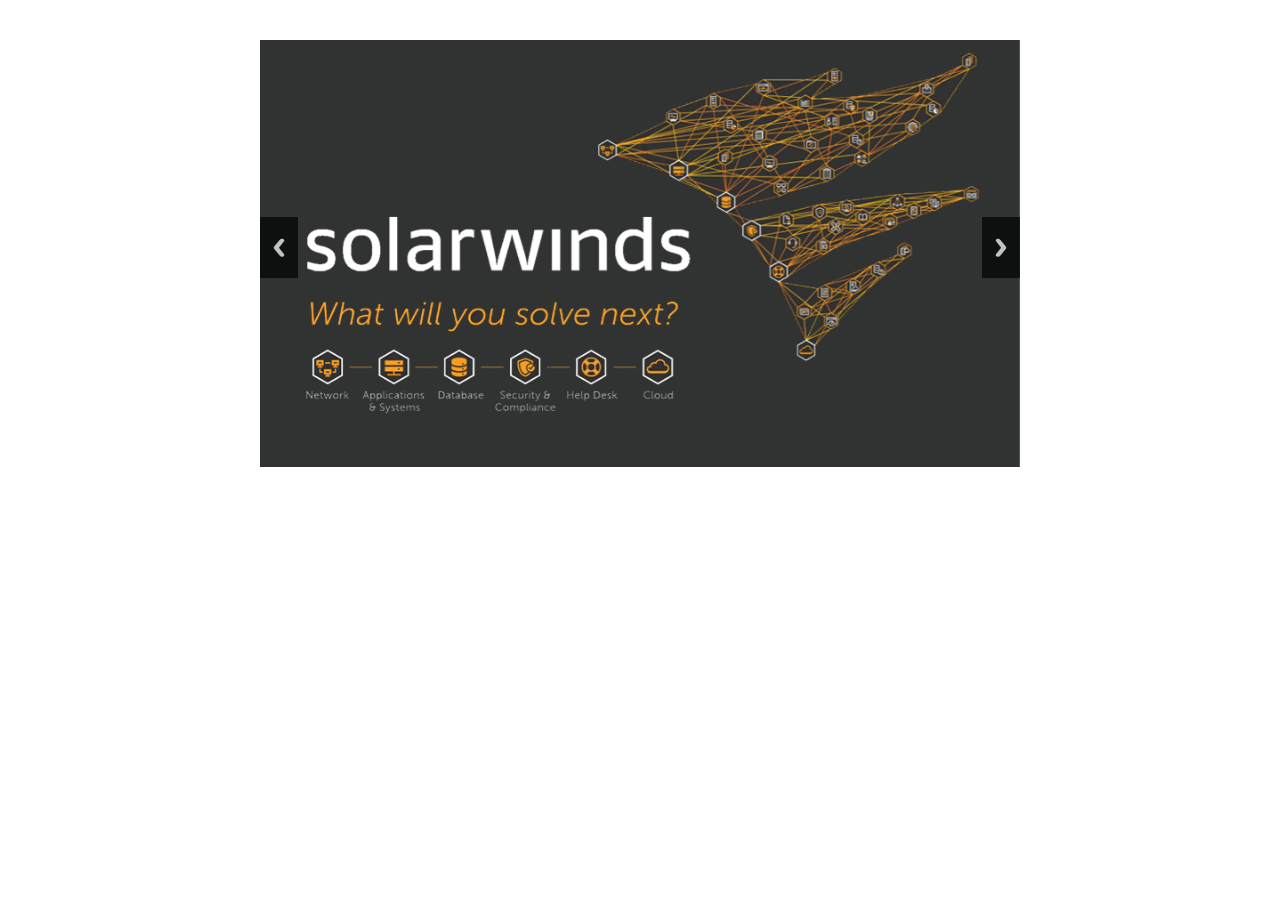
<file: banner/demo/index.html>
<!DOCTYPE html>
<html lang="es">
<head>
  <meta charset="utf-8">
  <meta name="viewport" content="width=device-width,initial-scale=1">
  <link rel="stylesheet" href="../responsiveslides.css">
  <link rel="stylesheet" href="demo.css">
  <script src="http://ajax.googleapis.com/ajax/libs/jquery/3.0.0/jquery.min.js"></script>
  <script src="../responsiveslides.min.js"></script>
  <script>
    // You can also use "$(window).load(function() {"
    $(function () {
      // Slideshow 4
      $("#slider4").responsiveSlides({
        //auto: false,
        pager: false,
        nav: true,
        speed: 500,
        namespace: "callbacks",
        // before: function () {
        //   $('.events').append("<li>before event fired.</li>");
        // },
        // after: function () {
        //   $('.events').append("<li>after event fired.</li>");
        // }
      });

    });
  </script>
</head>
<body>
  <div id="wrapper">
    
    <!-- Slideshow 4 -->
    <div class="callbacks_container">
      <ul class="rslides" id="slider4">
        <li>
          <img src="images/1.png" alt="">
        </li>
        <li>
          <img src="images/2.png" alt="">
        </li>
        <li>
          <img src="images/3.png" alt="">
        </li>
      </ul>
    </div>
  </div>
</body>
</html>
</file>
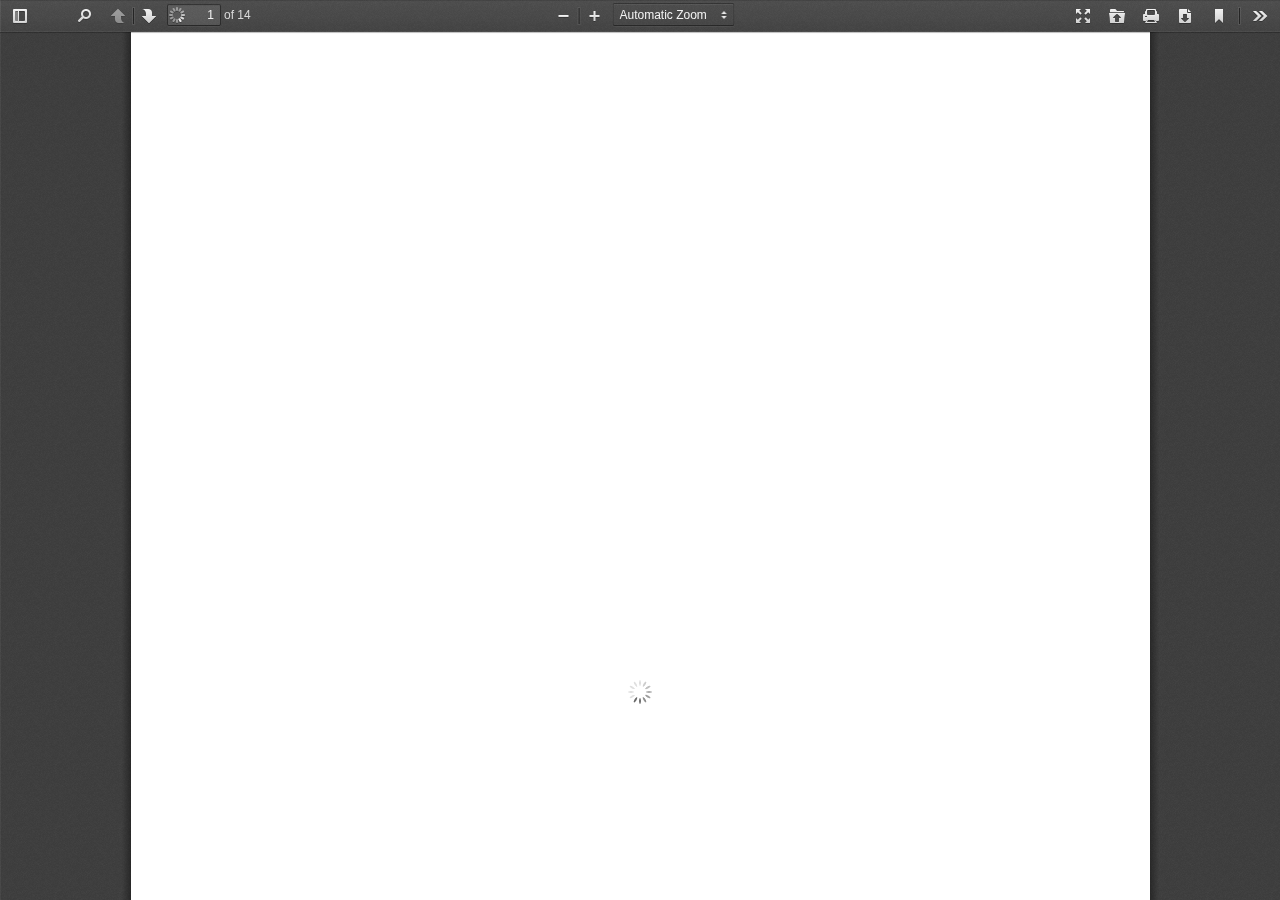
<file: pdf/web/viewer.html>
<!DOCTYPE html>
<!--
Copyright 2012 Mozilla Foundation

Licensed under the Apache License, Version 2.0 (the "License");
you may not use this file except in compliance with the License.
You may obtain a copy of the License at

    http://www.apache.org/licenses/LICENSE-2.0

Unless required by applicable law or agreed to in writing, software
distributed under the License is distributed on an "AS IS" BASIS,
WITHOUT WARRANTIES OR CONDITIONS OF ANY KIND, either express or implied.
See the License for the specific language governing permissions and
limitations under the License.

Adobe CMap resources are covered by their own copyright but the same license:

    Copyright 1990-2015 Adobe Systems Incorporated.

See https://github.com/adobe-type-tools/cmap-resources
-->
<html dir="ltr" mozdisallowselectionprint moznomarginboxes>
  <head>
    <meta charset="utf-8">
    <meta name="viewport" content="width=device-width, initial-scale=1, maximum-scale=1">
    <meta name="google" content="notranslate">
    <meta http-equiv="X-UA-Compatible" content="IE=edge">
    <title>PDF.js viewer</title>


    <link rel="stylesheet" href="viewer.css">



<!-- This snippet is used in production (included from viewer.html) -->
<link rel="resource" type="application/l10n" href="locale/locale.properties">
<script src="../build/pdf.js"></script>


    <script src="viewer.js"></script>

  </head>

  <body tabindex="1" class="loadingInProgress">
    <div id="outerContainer">

      <div id="sidebarContainer">
        <div id="toolbarSidebar">
          <div class="splitToolbarButton toggled">
            <button id="viewThumbnail" class="toolbarButton toggled" title="Show Thumbnails" tabindex="2" data-l10n-id="thumbs">
               <span data-l10n-id="thumbs_label">Thumbnails</span>
            </button>
            <button id="viewOutline" class="toolbarButton" title="Show Document Outline (double-click to expand/collapse all items)" tabindex="3" data-l10n-id="document_outline">
               <span data-l10n-id="document_outline_label">Document Outline</span>
            </button>
            <button id="viewAttachments" class="toolbarButton" title="Show Attachments" tabindex="4" data-l10n-id="attachments">
               <span data-l10n-id="attachments_label">Attachments</span>
            </button>
          </div>
        </div>
        <div id="sidebarContent">
          <div id="thumbnailView">
          </div>
          <div id="outlineView" class="hidden">
          </div>
          <div id="attachmentsView" class="hidden">
          </div>
        </div>
      </div>  <!-- sidebarContainer -->

      <div id="mainContainer">
        <div class="findbar hidden doorHanger" id="findbar">
          <div id="findbarInputContainer">
            <input id="findInput" class="toolbarField" title="Find" placeholder="Find in document…" tabindex="91" data-l10n-id="find_input">
            <div class="splitToolbarButton">
              <button id="findPrevious" class="toolbarButton findPrevious" title="Find the previous occurrence of the phrase" tabindex="92" data-l10n-id="find_previous">
                <span data-l10n-id="find_previous_label">Previous</span>
              </button>
              <div class="splitToolbarButtonSeparator"></div>
              <button id="findNext" class="toolbarButton findNext" title="Find the next occurrence of the phrase" tabindex="93" data-l10n-id="find_next">
                <span data-l10n-id="find_next_label">Next</span>
              </button>
            </div>
          </div>

          <div id="findbarOptionsContainer">
            <input type="checkbox" id="findHighlightAll" class="toolbarField" tabindex="94">
            <label for="findHighlightAll" class="toolbarLabel" data-l10n-id="find_highlight">Highlight all</label>
            <input type="checkbox" id="findMatchCase" class="toolbarField" tabindex="95">
            <label for="findMatchCase" class="toolbarLabel" data-l10n-id="find_match_case_label">Match case</label>
            <span id="findResultsCount" class="toolbarLabel hidden"></span>
          </div>

          <div id="findbarMessageContainer">
            <span id="findMsg" class="toolbarLabel"></span>
          </div>
        </div>  <!-- findbar -->

        <div id="secondaryToolbar" class="secondaryToolbar hidden doorHangerRight">
          <div id="secondaryToolbarButtonContainer">
            <button id="secondaryPresentationMode" class="secondaryToolbarButton presentationMode visibleLargeView" title="Switch to Presentation Mode" tabindex="51" data-l10n-id="presentation_mode">
              <span data-l10n-id="presentation_mode_label">Presentation Mode</span>
            </button>

            <button id="secondaryOpenFile" class="secondaryToolbarButton openFile visibleLargeView" title="Open File" tabindex="52" data-l10n-id="open_file">
              <span data-l10n-id="open_file_label">Open</span>
            </button>

            <button id="secondaryPrint" class="secondaryToolbarButton print visibleMediumView" title="Print" tabindex="53" data-l10n-id="print">
              <span data-l10n-id="print_label">Print</span>
            </button>

            <button id="secondaryDownload" class="secondaryToolbarButton download visibleMediumView" title="Download" tabindex="54" data-l10n-id="download">
              <span data-l10n-id="download_label">Download</span>
            </button>

            <a href="#" id="secondaryViewBookmark" class="secondaryToolbarButton bookmark visibleSmallView" title="Current view (copy or open in new window)" tabindex="55" data-l10n-id="bookmark">
              <span data-l10n-id="bookmark_label">Current View</span>
            </a>

            <div class="horizontalToolbarSeparator visibleLargeView"></div>

            <button id="firstPage" class="secondaryToolbarButton firstPage" title="Go to First Page" tabindex="56" data-l10n-id="first_page">
              <span data-l10n-id="first_page_label">Go to First Page</span>
            </button>
            <button id="lastPage" class="secondaryToolbarButton lastPage" title="Go to Last Page" tabindex="57" data-l10n-id="last_page">
              <span data-l10n-id="last_page_label">Go to Last Page</span>
            </button>

            <div class="horizontalToolbarSeparator"></div>

            <button id="pageRotateCw" class="secondaryToolbarButton rotateCw" title="Rotate Clockwise" tabindex="58" data-l10n-id="page_rotate_cw">
              <span data-l10n-id="page_rotate_cw_label">Rotate Clockwise</span>
            </button>
            <button id="pageRotateCcw" class="secondaryToolbarButton rotateCcw" title="Rotate Counterclockwise" tabindex="59" data-l10n-id="page_rotate_ccw">
              <span data-l10n-id="page_rotate_ccw_label">Rotate Counterclockwise</span>
            </button>

            <div class="horizontalToolbarSeparator"></div>

            <button id="cursorSelectTool" class="secondaryToolbarButton selectTool toggled" title="Enable Text Selection Tool" tabindex="60" data-l10n-id="cursor_text_select_tool">
              <span data-l10n-id="cursor_text_select_tool_label">Text Selection Tool</span>
            </button>
            <button id="cursorHandTool" class="secondaryToolbarButton handTool" title="Enable Hand Tool" tabindex="61" data-l10n-id="cursor_hand_tool">
              <span data-l10n-id="cursor_hand_tool_label">Hand Tool</span>
            </button>

            <div class="horizontalToolbarSeparator"></div>

            <button id="documentProperties" class="secondaryToolbarButton documentProperties" title="Document Properties…" tabindex="62" data-l10n-id="document_properties">
              <span data-l10n-id="document_properties_label">Document Properties…</span>
            </button>
          </div>
        </div>  <!-- secondaryToolbar -->

        <div class="toolbar">
          <div id="toolbarContainer">
            <div id="toolbarViewer">
              <div id="toolbarViewerLeft">
                <button id="sidebarToggle" class="toolbarButton" title="Toggle Sidebar" tabindex="11" data-l10n-id="toggle_sidebar">
                  <span data-l10n-id="toggle_sidebar_label">Toggle Sidebar</span>
                </button>
                <div class="toolbarButtonSpacer"></div>
                <button id="viewFind" class="toolbarButton" title="Find in Document" tabindex="12" data-l10n-id="findbar">
                  <span data-l10n-id="findbar_label">Find</span>
                </button>
                <div class="splitToolbarButton hiddenSmallView">
                  <button class="toolbarButton pageUp" title="Previous Page" id="previous" tabindex="13" data-l10n-id="previous">
                    <span data-l10n-id="previous_label">Previous</span>
                  </button>
                  <div class="splitToolbarButtonSeparator"></div>
                  <button class="toolbarButton pageDown" title="Next Page" id="next" tabindex="14" data-l10n-id="next">
                    <span data-l10n-id="next_label">Next</span>
                  </button>
                </div>
                <input type="number" id="pageNumber" class="toolbarField pageNumber" title="Page" value="1" size="4" min="1" tabindex="15" data-l10n-id="page">
                <span id="numPages" class="toolbarLabel"></span>
              </div>
              <div id="toolbarViewerRight">
                <button id="presentationMode" class="toolbarButton presentationMode hiddenLargeView" title="Switch to Presentation Mode" tabindex="31" data-l10n-id="presentation_mode">
                  <span data-l10n-id="presentation_mode_label">Presentation Mode</span>
                </button>

                <button id="openFile" class="toolbarButton openFile hiddenLargeView" title="Open File" tabindex="32" data-l10n-id="open_file">
                  <span data-l10n-id="open_file_label">Open</span>
                </button>

                <button id="print" class="toolbarButton print hiddenMediumView" title="Print" tabindex="33" data-l10n-id="print">
                  <span data-l10n-id="print_label">Print</span>
                </button>

                <button id="download" class="toolbarButton download hiddenMediumView" title="Download" tabindex="34" data-l10n-id="download">
                  <span data-l10n-id="download_label">Download</span>
                </button>
                <a href="#" id="viewBookmark" class="toolbarButton bookmark hiddenSmallView" title="Current view (copy or open in new window)" tabindex="35" data-l10n-id="bookmark">
                  <span data-l10n-id="bookmark_label">Current View</span>
                </a>

                <div class="verticalToolbarSeparator hiddenSmallView"></div>

                <button id="secondaryToolbarToggle" class="toolbarButton" title="Tools" tabindex="36" data-l10n-id="tools">
                  <span data-l10n-id="tools_label">Tools</span>
                </button>
              </div>
              <div id="toolbarViewerMiddle">
                <div class="splitToolbarButton">
                  <button id="zoomOut" class="toolbarButton zoomOut" title="Zoom Out" tabindex="21" data-l10n-id="zoom_out">
                    <span data-l10n-id="zoom_out_label">Zoom Out</span>
                  </button>
                  <div class="splitToolbarButtonSeparator"></div>
                  <button id="zoomIn" class="toolbarButton zoomIn" title="Zoom In" tabindex="22" data-l10n-id="zoom_in">
                    <span data-l10n-id="zoom_in_label">Zoom In</span>
                   </button>
                </div>
                <span id="scaleSelectContainer" class="dropdownToolbarButton">
                  <select id="scaleSelect" title="Zoom" tabindex="23" data-l10n-id="zoom">
                    <option id="pageAutoOption" title="" value="auto" selected="selected" data-l10n-id="page_scale_auto">Automatic Zoom</option>
                    <option id="pageActualOption" title="" value="page-actual" data-l10n-id="page_scale_actual">Actual Size</option>
                    <option id="pageFitOption" title="" value="page-fit" data-l10n-id="page_scale_fit">Page Fit</option>
                    <option id="pageWidthOption" title="" value="page-width" data-l10n-id="page_scale_width">Page Width</option>
                    <option id="customScaleOption" title="" value="custom" disabled="disabled" hidden="true"></option>
                    <option title="" value="0.5" data-l10n-id="page_scale_percent" data-l10n-args='{ "scale": 50 }'>50%</option>
                    <option title="" value="0.75" data-l10n-id="page_scale_percent" data-l10n-args='{ "scale": 75 }'>75%</option>
                    <option title="" value="1" data-l10n-id="page_scale_percent" data-l10n-args='{ "scale": 100 }'>100%</option>
                    <option title="" value="1.25" data-l10n-id="page_scale_percent" data-l10n-args='{ "scale": 125 }'>125%</option>
                    <option title="" value="1.5" data-l10n-id="page_scale_percent" data-l10n-args='{ "scale": 150 }'>150%</option>
                    <option title="" value="2" data-l10n-id="page_scale_percent" data-l10n-args='{ "scale": 200 }'>200%</option>
                    <option title="" value="3" data-l10n-id="page_scale_percent" data-l10n-args='{ "scale": 300 }'>300%</option>
                    <option title="" value="4" data-l10n-id="page_scale_percent" data-l10n-args='{ "scale": 400 }'>400%</option>
                  </select>
                </span>
              </div>
            </div>
            <div id="loadingBar">
              <div class="progress">
                <div class="glimmer">
                </div>
              </div>
            </div>
          </div>
        </div>

        <menu type="context" id="viewerContextMenu">
          <menuitem id="contextFirstPage" label="First Page"
                    data-l10n-id="first_page"></menuitem>
          <menuitem id="contextLastPage" label="Last Page"
                    data-l10n-id="last_page"></menuitem>
          <menuitem id="contextPageRotateCw" label="Rotate Clockwise"
                    data-l10n-id="page_rotate_cw"></menuitem>
          <menuitem id="contextPageRotateCcw" label="Rotate Counter-Clockwise"
                    data-l10n-id="page_rotate_ccw"></menuitem>
        </menu>

        <div id="viewerContainer" tabindex="0">
          <div id="viewer" class="pdfViewer"></div>
        </div>

        <div id="errorWrapper" hidden='true'>
          <div id="errorMessageLeft">
            <span id="errorMessage"></span>
            <button id="errorShowMore" data-l10n-id="error_more_info">
              More Information
            </button>
            <button id="errorShowLess" data-l10n-id="error_less_info" hidden='true'>
              Less Information
            </button>
          </div>
          <div id="errorMessageRight">
            <button id="errorClose" data-l10n-id="error_close">
              Close
            </button>
          </div>
          <div class="clearBoth"></div>
          <textarea id="errorMoreInfo" hidden='true' readonly="readonly"></textarea>
        </div>
      </div> <!-- mainContainer -->

      <div id="overlayContainer" class="hidden">
        <div id="passwordOverlay" class="container hidden">
          <div class="dialog">
            <div class="row">
              <p id="passwordText" data-l10n-id="password_label">Enter the password to open this PDF file:</p>
            </div>
            <div class="row">
              <input type="password" id="password" class="toolbarField">
            </div>
            <div class="buttonRow">
              <button id="passwordCancel" class="overlayButton"><span data-l10n-id="password_cancel">Cancel</span></button>
              <button id="passwordSubmit" class="overlayButton"><span data-l10n-id="password_ok">OK</span></button>
            </div>
          </div>
        </div>
        <div id="documentPropertiesOverlay" class="container hidden">
          <div class="dialog">
            <div class="row">
              <span data-l10n-id="document_properties_file_name">File name:</span> <p id="fileNameField">-</p>
            </div>
            <div class="row">
              <span data-l10n-id="document_properties_file_size">File size:</span> <p id="fileSizeField">-</p>
            </div>
            <div class="separator"></div>
            <div class="row">
              <span data-l10n-id="document_properties_title">Title:</span> <p id="titleField">-</p>
            </div>
            <div class="row">
              <span data-l10n-id="document_properties_author">Author:</span> <p id="authorField">-</p>
            </div>
            <div class="row">
              <span data-l10n-id="document_properties_subject">Subject:</span> <p id="subjectField">-</p>
            </div>
            <div class="row">
              <span data-l10n-id="document_properties_keywords">Keywords:</span> <p id="keywordsField">-</p>
            </div>
            <div class="row">
              <span data-l10n-id="document_properties_creation_date">Creation Date:</span> <p id="creationDateField">-</p>
            </div>
            <div class="row">
              <span data-l10n-id="document_properties_modification_date">Modification Date:</span> <p id="modificationDateField">-</p>
            </div>
            <div class="row">
              <span data-l10n-id="document_properties_creator">Creator:</span> <p id="creatorField">-</p>
            </div>
            <div class="separator"></div>
            <div class="row">
              <span data-l10n-id="document_properties_producer">PDF Producer:</span> <p id="producerField">-</p>
            </div>
            <div class="row">
              <span data-l10n-id="document_properties_version">PDF Version:</span> <p id="versionField">-</p>
            </div>
            <div class="row">
              <span data-l10n-id="document_properties_page_count">Page Count:</span> <p id="pageCountField">-</p>
            </div>
            <div class="buttonRow">
              <button id="documentPropertiesClose" class="overlayButton"><span data-l10n-id="document_properties_close">Close</span></button>
            </div>
          </div>
        </div>
        <div id="printServiceOverlay" class="container hidden">
          <div class="dialog">
            <div class="row">
              <span data-l10n-id="print_progress_message">Preparing document for printing…</span>
            </div>
            <div class="row">
              <progress value="0" max="100"></progress>
              <span data-l10n-id="print_progress_percent" data-l10n-args='{ "progress": 0 }' class="relative-progress">0%</span>
            </div>
            <div class="buttonRow">
              <button id="printCancel" class="overlayButton"><span data-l10n-id="print_progress_close">Cancel</span></button>
            </div>
          </div>
        </div>
      </div>  <!-- overlayContainer -->

    </div> <!-- outerContainer -->
    <div id="printContainer"></div>
  </body>
</html>
</file>
<file: banner/responsiveslides.css>
/*! http://responsiveslides.com v1.55 by @viljamis */

.rslides {
  position: relative;
  list-style: none;
  overflow: hidden;
  width: 100%;
  padding: 0;
  margin: 0;
  }

.rslides li {
  -webkit-backface-visibility: hidden;
  position: absolute;
  display: none;
  width: 100%;
  left: 0;
  top: 0;
  }

.rslides li:first-child {
  position: relative;
  display: block;
  float: left;
  }

.rslides img {
  display: block;
  height: auto;
  float: left;
  width: 100%;
  border: 0;
  }
</file>
<file: banner/demo/demo.css>
* {
  margin: 0;
  padding: 0;
}

html {
  /*background: #222 url("images/bg.png") repeat;*/
}

body {
  _width: 70%;
  color: #888;
  font: 14px/20px Helvetica, Arial, sans-serif;
  margin: 20px auto 0;
  max-width: 800px;
  text-align: center;
  text-shadow: 0 -2px 1px #000;
  -webkit-font-smoothing: antialiased;
  }

h1 {
  font: 40px/60px "Helvetica Neue", Helvetica, Arial, sans-serif;
  color: #fff;
  font-weight: 200;
  }

h2 {
  font: 16px/20px "Helvetica Neue", Helvetica, Arial, sans-serif;
  margin-bottom: 40px;
  }

#wrapper {
  padding: 20px;
  }

p,h3,h4,pre {
  text-align: left;
  max-width: 540px;
  margin: 0 auto 20px;
  }

.rslides {
  margin: 0 auto 40px;
  }

#slider2,
#slider3 {
  box-shadow: none;
  -moz-box-shadow: none;
  -webkit-box-shadow: none;
  margin: 0 auto;
  }

.rslides_tabs {
  list-style: none;
  padding: 0;
  background: rgba(0,0,0,.25);
  box-shadow: 0 0 1px rgba(255,255,255,.3), inset 0 0 5px rgba(0,0,0,1.0);
  -moz-box-shadow: 0 0 1px rgba(255,255,255,.3), inset 0 0 5px rgba(0,0,0,1.0);
  -webkit-box-shadow: 0 0 1px rgba(255,255,255,.3), inset 0 0 5px rgba(0,0,0,1.0);
  font-size: 18px;
  list-style: none;
  margin: 0 auto 50px;
  max-width: 540px;
  padding: 10px 0;
  text-align: center;
  width: 100%;
  }

.rslides_tabs li {
  display: inline;
  float: none;
  margin-right: 1px;
  }

.rslides_tabs a {
  width: auto;
  line-height: 20px;
  padding: 9px 20px;
  height: auto;
  background: transparent;
  display: inline;
  }

.rslides_tabs li:first-child {
  margin-left: 0;
  }

.rslides_tabs .rslides_here a {
  background: rgba(255,255,255,.1);
  color: #fff;
  font-weight: bold;
  }

a {
  color: #fff;
  text-decoration: none;
  }

#download {
  background: #333;
  background: rgba(255,255,255,.1);
  border: 1px solid rgba(255,255,255,.1);
  border-radius: 5px;
  -moz-border-radius: 5px;
  -webkit-border-radius: 5px;
  display: block;
  font-size: 20px;
  font-weight: bold;
  margin: 60px auto;
  max-width: 500px;
  padding: 20px;
  }

#download:hover {
  background: rgba(255,255,255,.15);
  }

.footer {
  font-size: 11px;
  }

/* Callback example */

h3 {
  font: 20px/30px "Helvetica Neue", Helvetica, Arial, sans-serif;
  text-align: center;
  color: #fff;
  }

.events {
  list-style: none;
  }

.callbacks_container {
  margin-bottom: 50px;
  position: relative;
  float: left;
  width: 100%;
  }

.callbacks {
  position: relative;
  list-style: none;
  overflow: hidden;
  width: 100%;
  padding: 0;
  margin: 0;
  }

.callbacks li {
  position: absolute;
  width: 100%;
  left: 0;
  top: 0;
  }

.callbacks img {
  display: block;
  position: relative;
  z-index: 1;
  height: auto;
  width: 100%;
  border: 0;
  }

.callbacks .caption {
  display: block;
  position: absolute;
  z-index: 2;
  font-size: 20px;
  text-shadow: none;
  color: #fff;
  background: #000;
  background: rgba(0,0,0, .8);
  left: 0;
  right: 0;
  bottom: 0;
  padding: 10px 20px;
  margin: 0;
  max-width: none;
  }

.callbacks_nav {
  position: absolute;
  -webkit-tap-highlight-color: rgba(0,0,0,0);
  top: 52%;
  left: 0;
  opacity: 0.7;
  z-index: 3;
  text-indent: -9999px;
  overflow: hidden;
  text-decoration: none;
  height: 61px;
  width: 38px;
  background: transparent url("themes/themes.gif") no-repeat left top;
  margin-top: -45px;
  }

.callbacks_nav:active {
  opacity: 1.0;
  }

.callbacks_nav.next {
  left: auto;
  background-position: right top;
  right: 0;
  }

#slider3-pager a {
  display: inline-block;
}

#slider3-pager img {
  float: left;
}

#slider3-pager .rslides_here a {
  background: transparent;
  box-shadow: 0 0 0 2px #666;
}

#slider3-pager a {
  padding: 0;
}

@media screen and (max-width: 600px) {
  h1 {
    font: 24px/50px "Helvetica Neue", Helvetica, Arial, sans-serif;
    }
  .callbacks_nav {
    top: 47%;
    }
  }
</file>
<file: pdf/web/viewer.css>
/* Copyright 2014 Mozilla Foundation
 *
 * Licensed under the Apache License, Version 2.0 (the "License");
 * you may not use this file except in compliance with the License.
 * You may obtain a copy of the License at
 *
 *     http://www.apache.org/licenses/LICENSE-2.0
 *
 * Unless required by applicable law or agreed to in writing, software
 * distributed under the License is distributed on an "AS IS" BASIS,
 * WITHOUT WARRANTIES OR CONDITIONS OF ANY KIND, either express or implied.
 * See the License for the specific language governing permissions and
 * limitations under the License.
 */

.textLayer {
  position: absolute;
  left: 0;
  top: 0;
  right: 0;
  bottom: 0;
  overflow: hidden;
  opacity: 0.2;
  line-height: 1.0;
}

.textLayer > div {
  color: transparent;
  position: absolute;
  white-space: pre;
  cursor: text;
  -webkit-transform-origin: 0% 0%;
  -moz-transform-origin: 0% 0%;
  -o-transform-origin: 0% 0%;
  -ms-transform-origin: 0% 0%;
  transform-origin: 0% 0%;
}

.textLayer .highlight {
  margin: -1px;
  padding: 1px;

  background-color: rgb(180, 0, 170);
  border-radius: 4px;
}

.textLayer .highlight.begin {
  border-radius: 4px 0px 0px 4px;
}

.textLayer .highlight.end {
  border-radius: 0px 4px 4px 0px;
}

.textLayer .highlight.middle {
  border-radius: 0px;
}

.textLayer .highlight.selected {
  background-color: rgb(0, 100, 0);
}

.textLayer ::selection { background: rgb(0,0,255); }
.textLayer ::-moz-selection { background: rgb(0,0,255); }

.textLayer .endOfContent {
  display: block;
  position: absolute;
  left: 0px;
  top: 100%;
  right: 0px;
  bottom: 0px;
  z-index: -1;
  cursor: default;
  -webkit-user-select: none;
  -ms-user-select: none;
  -moz-user-select: none;
}

.textLayer .endOfContent.active {
  top: 0px;
}


.annotationLayer section {
  position: absolute;
}

.annotationLayer .linkAnnotation > a {
  position: absolute;
  font-size: 1em;
  top: 0;
  left: 0;
  width: 100%;
  height: 100%;
}

.annotationLayer .linkAnnotation > a /* -ms-a */  {
  background: url("[data-uri]") 0 0 repeat;
}

.annotationLayer .linkAnnotation > a:hover {
  opacity: 0.2;
  background: #ff0;
  box-shadow: 0px 2px 10px #ff0;
}

.annotationLayer .textAnnotation img {
  position: absolute;
  cursor: pointer;
}

.annotationLayer .textWidgetAnnotation input,
.annotationLayer .textWidgetAnnotation textarea,
.annotationLayer .choiceWidgetAnnotation select,
.annotationLayer .buttonWidgetAnnotation.checkBox input,
.annotationLayer .buttonWidgetAnnotation.radioButton input {
  background-color: rgba(0, 54, 255, 0.13);
  border: 1px solid transparent;
  box-sizing: border-box;
  font-size: 9px;
  height: 100%;
  padding: 0 3px;
  vertical-align: top;
  width: 100%;
}

.annotationLayer .textWidgetAnnotation textarea {
  font: message-box;
  font-size: 9px;
  resize: none;
}

.annotationLayer .textWidgetAnnotation input[disabled],
.annotationLayer .textWidgetAnnotation textarea[disabled],
.annotationLayer .choiceWidgetAnnotation select[disabled],
.annotationLayer .buttonWidgetAnnotation.checkBox input[disabled],
.annotationLayer .buttonWidgetAnnotation.radioButton input[disabled] {
  background: none;
  border: 1px solid transparent;
  cursor: not-allowed;
}

.annotationLayer .textWidgetAnnotation input:hover,
.annotationLayer .textWidgetAnnotation textarea:hover,
.annotationLayer .choiceWidgetAnnotation select:hover,
.annotationLayer .buttonWidgetAnnotation.checkBox input:hover,
.annotationLayer .buttonWidgetAnnotation.radioButton input:hover {
  border: 1px solid #000;
}

.annotationLayer .textWidgetAnnotation input:focus,
.annotationLayer .textWidgetAnnotation textarea:focus,
.annotationLayer .choiceWidgetAnnotation select:focus {
  background: none;
  border: 1px solid transparent;
}

.annotationLayer .textWidgetAnnotation input.comb {
  font-family: monospace;
  padding-left: 2px;
  padding-right: 0;
}

.annotationLayer .textWidgetAnnotation input.comb:focus {
  /*
   * Letter spacing is placed on the right side of each character. Hence, the
   * letter spacing of the last character may be placed outside the visible
   * area, causing horizontal scrolling. We avoid this by extending the width
   * when the element has focus and revert this when it loses focus.
   */
  width: 115%;
}

.annotationLayer .buttonWidgetAnnotation.checkBox input,
.annotationLayer .buttonWidgetAnnotation.radioButton input {
  -webkit-appearance: none;
  -moz-appearance: none;
  -ms-appearance: none;
  appearance: none;
}

.annotationLayer .popupWrapper {
  position: absolute;
  width: 20em;
}

.annotationLayer .popup {
  position: absolute;
  z-index: 200;
  max-width: 20em;
  background-color: #FFFF99;
  box-shadow: 0px 2px 5px #333;
  border-radius: 2px;
  padding: 0.6em;
  margin-left: 5px;
  cursor: pointer;
  word-wrap: break-word;
}

.annotationLayer .popup h1 {
  font-size: 1em;
  border-bottom: 1px solid #000000;
  padding-bottom: 0.2em;
}

.annotationLayer .popup p {
  padding-top: 0.2em;
}

.annotationLayer .highlightAnnotation,
.annotationLayer .underlineAnnotation,
.annotationLayer .squigglyAnnotation,
.annotationLayer .strikeoutAnnotation,
.annotationLayer .lineAnnotation svg line,
.annotationLayer .fileAttachmentAnnotation {
  cursor: pointer;
}

.pdfViewer .canvasWrapper {
  overflow: hidden;
}

.pdfViewer .page {
  direction: ltr;
  width: 816px;
  height: 1056px;
  margin: 1px auto -8px auto;
  position: relative;
  overflow: visible;
  border: 9px solid transparent;
  background-clip: content-box;
  border-image: url(images/shadow.png) 9 9 repeat;
  background-color: white;
}

.pdfViewer.removePageBorders .page {
  margin: 0px auto 10px auto;
  border: none;
}

.pdfViewer.singlePageView {
  display: inline-block;
}

.pdfViewer.singlePageView .page {
  margin: 0;
  border: none;
}

.pdfViewer .page canvas {
  margin: 0;
  display: block;
}

.pdfViewer .page canvas[hidden] {
  display: none;
}

.pdfViewer .page .loadingIcon {
  position: absolute;
  display: block;
  left: 0;
  top: 0;
  right: 0;
  bottom: 0;
  background: url('images/loading-icon.gif') center no-repeat;
}

.pdfPresentationMode:-webkit-full-screen .pdfViewer .page {
  margin-bottom: 100%;
  border: 0;
}

.pdfPresentationMode:-moz-full-screen .pdfViewer .page {
  margin-bottom: 100%;
  border: 0;
}

.pdfPresentationMode:-ms-fullscreen .pdfViewer .page {
  margin-bottom: 100% !important;
  border: 0;
}

.pdfPresentationMode:fullscreen .pdfViewer .page {
  margin-bottom: 100%;
  border: 0;
}

* {
  padding: 0;
  margin: 0;
}

html {
  height: 100%;
  width: 100%;
  /* Font size is needed to make the activity bar the correct size. */
  font-size: 10px;
}

body {
  height: 100%;
  width: 100%;
  background-color: #404040;
  background-image: url(images/texture.png);
}

body,
input,
button,
select {
  font: message-box;
  outline: none;
}

.hidden {
  display: none !important;
}
[hidden] {
  display: none !important;
}

#viewerContainer.pdfPresentationMode:-webkit-full-screen {
  top: 0px;
  border-top: 2px solid transparent;
  background-color: #000;
  width: 100%;
  height: 100%;
  overflow: hidden;
  cursor: none;
  -webkit-user-select: none;
}

#viewerContainer.pdfPresentationMode:-moz-full-screen {
  top: 0px;
  border-top: 2px solid transparent;
  background-color: #000;
  width: 100%;
  height: 100%;
  overflow: hidden;
  cursor: none;
  -moz-user-select: none;
}

#viewerContainer.pdfPresentationMode:-ms-fullscreen {
  top: 0px !important;
  border-top: 2px solid transparent;
  width: 100%;
  height: 100%;
  overflow: hidden !important;
  cursor: none;
  -ms-user-select: none;
}

#viewerContainer.pdfPresentationMode:-ms-fullscreen::-ms-backdrop {
  background-color: #000;
}

#viewerContainer.pdfPresentationMode:fullscreen {
  top: 0px;
  border-top: 2px solid transparent;
  background-color: #000;
  width: 100%;
  height: 100%;
  overflow: hidden;
  cursor: none;
  -webkit-user-select: none;
  -moz-user-select: none;
  -ms-user-select: none;
}

.pdfPresentationMode:-webkit-full-screen a:not(.internalLink) {
  display: none;
}

.pdfPresentationMode:-moz-full-screen a:not(.internalLink) {
  display: none;
}

.pdfPresentationMode:-ms-fullscreen a:not(.internalLink) {
  display: none !important;
}

.pdfPresentationMode:fullscreen a:not(.internalLink) {
  display: none;
}

.pdfPresentationMode:-webkit-full-screen .textLayer > div {
  cursor: none;
}

.pdfPresentationMode:-moz-full-screen .textLayer > div {
  cursor: none;
}

.pdfPresentationMode:-ms-fullscreen .textLayer > div {
  cursor: none;
}

.pdfPresentationMode:fullscreen .textLayer > div {
  cursor: none;
}

.pdfPresentationMode.pdfPresentationModeControls > *,
.pdfPresentationMode.pdfPresentationModeControls .textLayer > div {
  cursor: default;
}

#outerContainer {
  width: 100%;
  height: 100%;
  position: relative;
}

#sidebarContainer {
  position: absolute;
  top: 0;
  bottom: 0;
  width: 200px;
  visibility: hidden;
  -webkit-transition-duration: 200ms;
  -webkit-transition-timing-function: ease;
  transition-duration: 200ms;
  transition-timing-function: ease;

}
html[dir='ltr'] #sidebarContainer {
  -webkit-transition-property: left;
  transition-property: left;
  left: -200px;
}
html[dir='rtl'] #sidebarContainer {
  -webkit-transition-property: right;
  transition-property: right;
  right: -200px;
}

#outerContainer.sidebarMoving > #sidebarContainer,
#outerContainer.sidebarOpen > #sidebarContainer {
  visibility: visible;
}
html[dir='ltr'] #outerContainer.sidebarOpen > #sidebarContainer {
  left: 0px;
}
html[dir='rtl'] #outerContainer.sidebarOpen > #sidebarContainer {
  right: 0px;
}

#mainContainer {
  position: absolute;
  top: 0;
  right: 0;
  bottom: 0;
  left: 0;
  min-width: 320px;
  -webkit-transition-duration: 200ms;
  -webkit-transition-timing-function: ease;
  transition-duration: 200ms;
  transition-timing-function: ease;
}
html[dir='ltr'] #outerContainer.sidebarOpen > #mainContainer {
  -webkit-transition-property: left;
  transition-property: left;
  left: 200px;
}
html[dir='rtl'] #outerContainer.sidebarOpen > #mainContainer {
  -webkit-transition-property: right;
  transition-property: right;
  right: 200px;
}

#sidebarContent {
  top: 32px;
  bottom: 0;
  overflow: auto;
  -webkit-overflow-scrolling: touch;
  position: absolute;
  width: 200px;
  background-color: hsla(0,0%,0%,.1);
}
html[dir='ltr'] #sidebarContent {
  left: 0;
  box-shadow: inset -1px 0 0 hsla(0,0%,0%,.25);
}
html[dir='rtl'] #sidebarContent {
  right: 0;
  box-shadow: inset 1px 0 0 hsla(0,0%,0%,.25);
}

#viewerContainer {
  overflow: auto;
  -webkit-overflow-scrolling: touch;
  position: absolute;
  top: 32px;
  right: 0;
  bottom: 0;
  left: 0;
  outline: none;
}
html[dir='ltr'] #viewerContainer {
  box-shadow: inset 1px 0 0 hsla(0,0%,100%,.05);
}
html[dir='rtl'] #viewerContainer {
  box-shadow: inset -1px 0 0 hsla(0,0%,100%,.05);
}

.toolbar {
  position: relative;
  left: 0;
  right: 0;
  z-index: 9999;
  cursor: default;
}

#toolbarContainer {
  width: 100%;
}

#toolbarSidebar {
  width: 200px;
  height: 32px;
  background-color: #424242; /* fallback */
  background-image: url(images/texture.png),
                    linear-gradient(hsla(0,0%,30%,.99), hsla(0,0%,25%,.95));
}
html[dir='ltr'] #toolbarSidebar {
  box-shadow: inset -1px 0 0 rgba(0, 0, 0, 0.25),
              inset 0 -1px 0 hsla(0,0%,100%,.05),
              0 1px 0 hsla(0,0%,0%,.15),
              0 0 1px hsla(0,0%,0%,.1);
}
html[dir='rtl'] #toolbarSidebar {
  box-shadow: inset 1px 0 0 rgba(0, 0, 0, 0.25),
              inset 0 1px 0 hsla(0,0%,100%,.05),
              0 1px 0 hsla(0,0%,0%,.15),
              0 0 1px hsla(0,0%,0%,.1);
}

#toolbarContainer, .findbar, .secondaryToolbar {
  position: relative;
  height: 32px;
  background-color: #474747; /* fallback */
  background-image: url(images/texture.png),
                    linear-gradient(hsla(0,0%,32%,.99), hsla(0,0%,27%,.95));
}
html[dir='ltr'] #toolbarContainer, .findbar, .secondaryToolbar {
  box-shadow: inset 1px 0 0 hsla(0,0%,100%,.08),
              inset 0 1px 1px hsla(0,0%,0%,.15),
              inset 0 -1px 0 hsla(0,0%,100%,.05),
              0 1px 0 hsla(0,0%,0%,.15),
              0 1px 1px hsla(0,0%,0%,.1);
}
html[dir='rtl'] #toolbarContainer, .findbar, .secondaryToolbar {
  box-shadow: inset -1px 0 0 hsla(0,0%,100%,.08),
              inset 0 1px 1px hsla(0,0%,0%,.15),
              inset 0 -1px 0 hsla(0,0%,100%,.05),
              0 1px 0 hsla(0,0%,0%,.15),
              0 1px 1px hsla(0,0%,0%,.1);
}

#toolbarViewer {
  height: 32px;
}

#loadingBar {
  position: relative;
  width: 100%;
  height: 4px;
  background-color: #333;
  border-bottom: 1px solid #333;
}

#loadingBar .progress {
  position: absolute;
  top: 0;
  left: 0;
  width: 0%;
  height: 100%;
  background-color: #ddd;
  overflow: hidden;
  -webkit-transition: width 200ms;
  transition: width 200ms;
}

@-webkit-keyframes progressIndeterminate {
  0% { left: -142px; }
  100% { left: 0; }
}

@keyframes progressIndeterminate {
  0% { left: -142px; }
  100% { left: 0; }
}

#loadingBar .progress.indeterminate {
  background-color: #999;
  -webkit-transition: none;
  transition: none;
}

#loadingBar .progress.indeterminate .glimmer {
  position: absolute;
  top: 0;
  left: 0;
  height: 100%;
  width: calc(100% + 150px);

  background: repeating-linear-gradient(135deg,
                                        #bbb 0, #999 5px,
                                        #999 45px, #ddd 55px,
                                        #ddd 95px, #bbb 100px);

  -webkit-animation: progressIndeterminate 950ms linear infinite;
  animation: progressIndeterminate 950ms linear infinite;
}

.findbar, .secondaryToolbar {
  top: 32px;
  position: absolute;
  z-index: 10000;
  height: auto;
  min-width: 16px;
  padding: 0px 6px 0px 6px;
  margin: 4px 2px 4px 2px;
  color: hsl(0,0%,85%);
  font-size: 12px;
  line-height: 14px;
  text-align: left;
  cursor: default;
}

.findbar {
  min-width: 300px;
}
.findbar > div {
  height: 32px;
}
.findbar.wrapContainers > div {
  clear: both;
}
.findbar.wrapContainers > div#findbarMessageContainer {
  height: auto;
}
html[dir='ltr'] .findbar {
  left: 68px;
}
html[dir='rtl'] .findbar {
  right: 68px;
}

.findbar label {
  -webkit-user-select: none;
  -moz-user-select: none;
}

#findInput {
  width: 200px;
}
#findInput::-webkit-input-placeholder {
  font-style: italic;
}
#findInput::-moz-placeholder {
  font-style: italic;
}
#findInput:-ms-input-placeholder {
  font-style: italic;
}
#findInput::placeholder {
  font-style: italic;
}
#findInput[data-status="pending"] {
  background-image: url(images/loading-small.png);
  background-repeat: no-repeat;
  background-position: right;
}
html[dir='rtl'] #findInput[data-status="pending"] {
  background-position: left;
}

.secondaryToolbar {
  padding: 6px;
  height: auto;
  z-index: 30000;
}
html[dir='ltr'] .secondaryToolbar {
  right: 4px;
}
html[dir='rtl'] .secondaryToolbar {
  left: 4px;
}

#secondaryToolbarButtonContainer {
  max-width: 200px;
  max-height: 400px;
  overflow-y: auto;
  -webkit-overflow-scrolling: touch;
  margin-bottom: -4px;
}

.doorHanger,
.doorHangerRight {
  border: 1px solid hsla(0,0%,0%,.5);
  border-radius: 2px;
  box-shadow: 0 1px 4px rgba(0, 0, 0, 0.3);
}
.doorHanger:after, .doorHanger:before,
.doorHangerRight:after, .doorHangerRight:before {
  bottom: 100%;
  border: solid transparent;
  content: " ";
  height: 0;
  width: 0;
  position: absolute;
  pointer-events: none;
}
.doorHanger:after,
.doorHangerRight:after {
  border-bottom-color: hsla(0,0%,32%,.99);
  border-width: 8px;
}
.doorHanger:before,
.doorHangerRight:before {
  border-bottom-color: hsla(0,0%,0%,.5);
  border-width: 9px;
}

html[dir='ltr'] .doorHanger:after,
html[dir='rtl'] .doorHangerRight:after {
  left: 13px;
  margin-left: -8px;
}

html[dir='ltr'] .doorHanger:before,
html[dir='rtl'] .doorHangerRight:before {
  left: 13px;
  margin-left: -9px;
}

html[dir='rtl'] .doorHanger:after,
html[dir='ltr'] .doorHangerRight:after {
  right: 13px;
  margin-right: -8px;
}

html[dir='rtl'] .doorHanger:before,
html[dir='ltr'] .doorHangerRight:before {
  right: 13px;
  margin-right: -9px;
}

#findResultsCount {
  background-color: hsl(0, 0%, 85%);
  color: hsl(0, 0%, 32%);
  text-align: center;
  padding: 3px 4px;
}

#findMsg {
  font-style: italic;
  color: #A6B7D0;
}
#findMsg:empty {
  display: none;
}

#findInput.notFound {
  background-color: rgb(255, 102, 102);
}

#toolbarViewerMiddle {
  position: absolute;
  left: 50%;
  transform: translateX(-50%);
}

html[dir='ltr'] #toolbarViewerLeft,
html[dir='rtl'] #toolbarViewerRight {
  float: left;
}
html[dir='ltr'] #toolbarViewerRight,
html[dir='rtl'] #toolbarViewerLeft {
  float: right;
}
html[dir='ltr'] #toolbarViewerLeft > *,
html[dir='ltr'] #toolbarViewerMiddle > *,
html[dir='ltr'] #toolbarViewerRight > *,
html[dir='ltr'] .findbar * {
  position: relative;
  float: left;
}
html[dir='rtl'] #toolbarViewerLeft > *,
html[dir='rtl'] #toolbarViewerMiddle > *,
html[dir='rtl'] #toolbarViewerRight > *,
html[dir='rtl'] .findbar * {
  position: relative;
  float: right;
}

html[dir='ltr'] .splitToolbarButton {
  margin: 3px 2px 4px 0;
  display: inline-block;
}
html[dir='rtl'] .splitToolbarButton {
  margin: 3px 0 4px 2px;
  display: inline-block;
}
html[dir='ltr'] .splitToolbarButton > .toolbarButton {
  border-radius: 0;
  float: left;
}
html[dir='rtl'] .splitToolbarButton > .toolbarButton {
  border-radius: 0;
  float: right;
}

.toolbarButton,
.secondaryToolbarButton,
.overlayButton {
  border: 0 none;
  background: none;
  width: 32px;
  height: 25px;
}

.toolbarButton > span {
  display: inline-block;
  width: 0;
  height: 0;
  overflow: hidden;
}

.toolbarButton[disabled],
.secondaryToolbarButton[disabled],
.overlayButton[disabled] {
  opacity: .5;
}

.splitToolbarButton.toggled .toolbarButton {
  margin: 0;
}

.splitToolbarButton:hover > .toolbarButton,
.splitToolbarButton:focus > .toolbarButton,
.splitToolbarButton.toggled > .toolbarButton,
.toolbarButton.textButton {
  background-color: hsla(0,0%,0%,.12);
  background-image: linear-gradient(hsla(0,0%,100%,.05), hsla(0,0%,100%,0));
  background-clip: padding-box;
  border: 1px solid hsla(0,0%,0%,.35);
  border-color: hsla(0,0%,0%,.32) hsla(0,0%,0%,.38) hsla(0,0%,0%,.42);
  box-shadow: 0 1px 0 hsla(0,0%,100%,.05) inset,
              0 0 1px hsla(0,0%,100%,.15) inset,
              0 1px 0 hsla(0,0%,100%,.05);
  -webkit-transition-property: background-color, border-color, box-shadow;
  -webkit-transition-duration: 150ms;
  -webkit-transition-timing-function: ease;
  transition-property: background-color, border-color, box-shadow;
  transition-duration: 150ms;
  transition-timing-function: ease;

}
.splitToolbarButton > .toolbarButton:hover,
.splitToolbarButton > .toolbarButton:focus,
.dropdownToolbarButton:hover,
.overlayButton:hover,
.overlayButton:focus,
.toolbarButton.textButton:hover,
.toolbarButton.textButton:focus {
  background-color: hsla(0,0%,0%,.2);
  box-shadow: 0 1px 0 hsla(0,0%,100%,.05) inset,
              0 0 1px hsla(0,0%,100%,.15) inset,
              0 0 1px hsla(0,0%,0%,.05);
  z-index: 199;
}
.splitToolbarButton > .toolbarButton {
  position: relative;
}
html[dir='ltr'] .splitToolbarButton > .toolbarButton:first-child,
html[dir='rtl'] .splitToolbarButton > .toolbarButton:last-child {
  position: relative;
  margin: 0;
  margin-right: -1px;
  border-top-left-radius: 2px;
  border-bottom-left-radius: 2px;
  border-right-color: transparent;
}
html[dir='ltr'] .splitToolbarButton > .toolbarButton:last-child,
html[dir='rtl'] .splitToolbarButton > .toolbarButton:first-child {
  position: relative;
  margin: 0;
  margin-left: -1px;
  border-top-right-radius: 2px;
  border-bottom-right-radius: 2px;
  border-left-color: transparent;
}
.splitToolbarButtonSeparator {
  padding: 8px 0;
  width: 1px;
  background-color: hsla(0,0%,0%,.5);
  z-index: 99;
  box-shadow: 0 0 0 1px hsla(0,0%,100%,.08);
  display: inline-block;
  margin: 5px 0;
}
html[dir='ltr'] .splitToolbarButtonSeparator {
  float: left;
}
html[dir='rtl'] .splitToolbarButtonSeparator {
  float: right;
}
.splitToolbarButton:hover > .splitToolbarButtonSeparator,
.splitToolbarButton.toggled > .splitToolbarButtonSeparator {
  padding: 12px 0;
  margin: 1px 0;
  box-shadow: 0 0 0 1px hsla(0,0%,100%,.03);
  -webkit-transition-property: padding;
  -webkit-transition-duration: 10ms;
  -webkit-transition-timing-function: ease;
  transition-property: padding;
  transition-duration: 10ms;
  transition-timing-function: ease;
}

.toolbarButton,
.dropdownToolbarButton,
.secondaryToolbarButton,
.overlayButton {
  min-width: 16px;
  padding: 2px 6px 0;
  border: 1px solid transparent;
  border-radius: 2px;
  color: hsla(0,0%,100%,.8);
  font-size: 12px;
  line-height: 14px;
  -webkit-user-select: none;
  -moz-user-select: none;
  -ms-user-select: none;
  /* Opera does not support user-select, use <... unselectable="on"> instead */
  cursor: default;
  -webkit-transition-property: background-color, border-color, box-shadow;
  -webkit-transition-duration: 150ms;
  -webkit-transition-timing-function: ease;
  transition-property: background-color, border-color, box-shadow;
  transition-duration: 150ms;
  transition-timing-function: ease;
}

html[dir='ltr'] .toolbarButton,
html[dir='ltr'] .overlayButton,
html[dir='ltr'] .dropdownToolbarButton {
  margin: 3px 2px 4px 0;
}
html[dir='rtl'] .toolbarButton,
html[dir='rtl'] .overlayButton,
html[dir='rtl'] .dropdownToolbarButton {
  margin: 3px 0 4px 2px;
}

.toolbarButton:hover,
.toolbarButton:focus,
.dropdownToolbarButton,
.overlayButton,
.secondaryToolbarButton:hover,
.secondaryToolbarButton:focus {
  background-color: hsla(0,0%,0%,.12);
  background-image: linear-gradient(hsla(0,0%,100%,.05), hsla(0,0%,100%,0));
  background-clip: padding-box;
  border: 1px solid hsla(0,0%,0%,.35);
  border-color: hsla(0,0%,0%,.32) hsla(0,0%,0%,.38) hsla(0,0%,0%,.42);
  box-shadow: 0 1px 0 hsla(0,0%,100%,.05) inset,
              0 0 1px hsla(0,0%,100%,.15) inset,
              0 1px 0 hsla(0,0%,100%,.05);
}

.toolbarButton:hover:active,
.overlayButton:hover:active,
.dropdownToolbarButton:hover:active,
.secondaryToolbarButton:hover:active {
  background-color: hsla(0,0%,0%,.2);
  background-image: linear-gradient(hsla(0,0%,100%,.05), hsla(0,0%,100%,0));
  border-color: hsla(0,0%,0%,.35) hsla(0,0%,0%,.4) hsla(0,0%,0%,.45);
  box-shadow: 0 1px 1px hsla(0,0%,0%,.1) inset,
              0 0 1px hsla(0,0%,0%,.2) inset,
              0 1px 0 hsla(0,0%,100%,.05);
  -webkit-transition-property: background-color, border-color, box-shadow;
  -webkit-transition-duration: 10ms;
  -webkit-transition-timing-function: linear;
  transition-property: background-color, border-color, box-shadow;
  transition-duration: 10ms;
  transition-timing-function: linear;
}

.toolbarButton.toggled,
.splitToolbarButton.toggled > .toolbarButton.toggled,
.secondaryToolbarButton.toggled {
  background-color: hsla(0,0%,0%,.3);
  background-image: linear-gradient(hsla(0,0%,100%,.05), hsla(0,0%,100%,0));
  border-color: hsla(0,0%,0%,.4) hsla(0,0%,0%,.45) hsla(0,0%,0%,.5);
  box-shadow: 0 1px 1px hsla(0,0%,0%,.1) inset,
              0 0 1px hsla(0,0%,0%,.2) inset,
              0 1px 0 hsla(0,0%,100%,.05);
  -webkit-transition-property: background-color, border-color, box-shadow;
  -webkit-transition-duration: 10ms;
  -webkit-transition-timing-function: linear;
  transition-property: background-color, border-color, box-shadow;
  transition-duration: 10ms;
  transition-timing-function: linear;
}

.toolbarButton.toggled:hover:active,
.splitToolbarButton.toggled > .toolbarButton.toggled:hover:active,
.secondaryToolbarButton.toggled:hover:active {
  background-color: hsla(0,0%,0%,.4);
  border-color: hsla(0,0%,0%,.4) hsla(0,0%,0%,.5) hsla(0,0%,0%,.55);
  box-shadow: 0 1px 1px hsla(0,0%,0%,.2) inset,
              0 0 1px hsla(0,0%,0%,.3) inset,
              0 1px 0 hsla(0,0%,100%,.05);
}

.dropdownToolbarButton {
  width: 120px;
  max-width: 120px;
  padding: 0;
  overflow: hidden;
  background: url(images/toolbarButton-menuArrows.png) no-repeat;
}
html[dir='ltr'] .dropdownToolbarButton {
  background-position: 95%;
}
html[dir='rtl'] .dropdownToolbarButton {
  background-position: 5%;
}

.dropdownToolbarButton > select {
  min-width: 140px;
  font-size: 12px;
  color: hsl(0,0%,95%);
  margin: 0;
  padding: 3px 2px 2px;
  border: none;
  background: rgba(0,0,0,0); /* Opera does not support 'transparent' <select> background */
}

.dropdownToolbarButton > select > option {
  background: hsl(0,0%,24%);
}

#customScaleOption {
  display: none;
}

#pageWidthOption {
  border-bottom: 1px rgba(255, 255, 255, .5) solid;
}

html[dir='ltr'] .splitToolbarButton:first-child,
html[dir='ltr'] .toolbarButton:first-child,
html[dir='rtl'] .splitToolbarButton:last-child,
html[dir='rtl'] .toolbarButton:last-child {
  margin-left: 4px;
}
html[dir='ltr'] .splitToolbarButton:last-child,
html[dir='ltr'] .toolbarButton:last-child,
html[dir='rtl'] .splitToolbarButton:first-child,
html[dir='rtl'] .toolbarButton:first-child {
  margin-right: 4px;
}

.toolbarButtonSpacer {
  width: 30px;
  display: inline-block;
  height: 1px;
}

html[dir='ltr'] #findPrevious {
  margin-left: 3px;
}
html[dir='ltr'] #findNext {
  margin-right: 3px;
}

html[dir='rtl'] #findPrevious {
  margin-right: 3px;
}
html[dir='rtl'] #findNext {
  margin-left: 3px;
}

.toolbarButton::before,
.secondaryToolbarButton::before {
  /* All matching images have a size of 16x16
   * All relevant containers have a size of 32x25 */
  position: absolute;
  display: inline-block;
  top: 4px;
  left: 7px;
}

html[dir="ltr"] .secondaryToolbarButton::before {
  left: 4px;
}
html[dir="rtl"] .secondaryToolbarButton::before {
  right: 4px;
}

html[dir='ltr'] .toolbarButton#sidebarToggle::before {
  content: url(images/toolbarButton-sidebarToggle.png);
}
html[dir='rtl'] .toolbarButton#sidebarToggle::before {
  content: url(images/toolbarButton-sidebarToggle-rtl.png);
}

html[dir='ltr'] .toolbarButton#secondaryToolbarToggle::before {
  content: url(images/toolbarButton-secondaryToolbarToggle.png);
}
html[dir='rtl'] .toolbarButton#secondaryToolbarToggle::before {
  content: url(images/toolbarButton-secondaryToolbarToggle-rtl.png);
}

html[dir='ltr'] .toolbarButton.findPrevious::before {
  content: url(images/findbarButton-previous.png);
}
html[dir='rtl'] .toolbarButton.findPrevious::before {
  content: url(images/findbarButton-previous-rtl.png);
}

html[dir='ltr'] .toolbarButton.findNext::before {
  content: url(images/findbarButton-next.png);
}
html[dir='rtl'] .toolbarButton.findNext::before {
  content: url(images/findbarButton-next-rtl.png);
}

html[dir='ltr'] .toolbarButton.pageUp::before {
  content: url(images/toolbarButton-pageUp.png);
}
html[dir='rtl'] .toolbarButton.pageUp::before {
  content: url(images/toolbarButton-pageUp-rtl.png);
}

html[dir='ltr'] .toolbarButton.pageDown::before {
  content: url(images/toolbarButton-pageDown.png);
}
html[dir='rtl'] .toolbarButton.pageDown::before {
  content: url(images/toolbarButton-pageDown-rtl.png);
}

.toolbarButton.zoomOut::before {
  content: url(images/toolbarButton-zoomOut.png);
}

.toolbarButton.zoomIn::before {
  content: url(images/toolbarButton-zoomIn.png);
}

.toolbarButton.presentationMode::before,
.secondaryToolbarButton.presentationMode::before {
  content: url(images/toolbarButton-presentationMode.png);
}

.toolbarButton.print::before,
.secondaryToolbarButton.print::before {
  content: url(images/toolbarButton-print.png);
}

.toolbarButton.openFile::before,
.secondaryToolbarButton.openFile::before {
  content: url(images/toolbarButton-openFile.png);
}

.toolbarButton.download::before,
.secondaryToolbarButton.download::before {
  content: url(images/toolbarButton-download.png);
}

.toolbarButton.bookmark,
.secondaryToolbarButton.bookmark {
  -webkit-box-sizing: border-box;
  -moz-box-sizing: border-box;
  box-sizing: border-box;
  outline: none;
  padding-top: 4px;
  text-decoration: none;
}
.secondaryToolbarButton.bookmark {
  padding-top: 5px;
}

.bookmark[href='#'] {
  opacity: .5;
  pointer-events: none;
}

.toolbarButton.bookmark::before,
.secondaryToolbarButton.bookmark::before {
  content: url(images/toolbarButton-bookmark.png);
}

#viewThumbnail.toolbarButton::before {
  content: url(images/toolbarButton-viewThumbnail.png);
}

html[dir="ltr"] #viewOutline.toolbarButton::before {
  content: url(images/toolbarButton-viewOutline.png);
}
html[dir="rtl"] #viewOutline.toolbarButton::before {
  content: url(images/toolbarButton-viewOutline-rtl.png);
}

#viewAttachments.toolbarButton::before {
  content: url(images/toolbarButton-viewAttachments.png);
}

#viewFind.toolbarButton::before {
  content: url(images/toolbarButton-search.png);
}

.toolbarButton.pdfSidebarNotification::after {
  position: absolute;
  display: inline-block;
  top: 1px;
  /* Create a filled circle, with a diameter of 9 pixels, using only CSS: */
  content: '';
  background-color: #70DB55;
  height: 9px;
  width: 9px;
  border-radius: 50%;
}
html[dir='ltr'] .toolbarButton.pdfSidebarNotification::after {
  left: 17px;
}
html[dir='rtl'] .toolbarButton.pdfSidebarNotification::after {
  right: 17px;
}

.secondaryToolbarButton {
  position: relative;
  margin: 0 0 4px 0;
  padding: 3px 0 1px 0;
  height: auto;
  min-height: 25px;
  width: auto;
  min-width: 100%;
  white-space: normal;
}
html[dir="ltr"] .secondaryToolbarButton {
  padding-left: 24px;
  text-align: left;
}
html[dir="rtl"] .secondaryToolbarButton {
  padding-right: 24px;
  text-align: right;
}
html[dir="ltr"] .secondaryToolbarButton.bookmark {
  padding-left: 27px;
}
html[dir="rtl"] .secondaryToolbarButton.bookmark {
  padding-right: 27px;
}

html[dir="ltr"] .secondaryToolbarButton > span {
  padding-right: 4px;
}
html[dir="rtl"] .secondaryToolbarButton > span {
  padding-left: 4px;
}

.secondaryToolbarButton.firstPage::before {
  content: url(images/secondaryToolbarButton-firstPage.png);
}

.secondaryToolbarButton.lastPage::before {
  content: url(images/secondaryToolbarButton-lastPage.png);
}

.secondaryToolbarButton.rotateCcw::before {
  content: url(images/secondaryToolbarButton-rotateCcw.png);
}

.secondaryToolbarButton.rotateCw::before {
  content: url(images/secondaryToolbarButton-rotateCw.png);
}

.secondaryToolbarButton.selectTool::before {
  content: url(images/secondaryToolbarButton-selectTool.png);
}

.secondaryToolbarButton.handTool::before {
  content: url(images/secondaryToolbarButton-handTool.png);
}

.secondaryToolbarButton.documentProperties::before {
  content: url(images/secondaryToolbarButton-documentProperties.png);
}

.verticalToolbarSeparator {
  display: block;
  padding: 8px 0;
  margin: 8px 4px;
  width: 1px;
  background-color: hsla(0,0%,0%,.5);
  box-shadow: 0 0 0 1px hsla(0,0%,100%,.08);
}
html[dir='ltr'] .verticalToolbarSeparator {
  margin-left: 2px;
}
html[dir='rtl'] .verticalToolbarSeparator {
  margin-right: 2px;
}

.horizontalToolbarSeparator {
  display: block;
  margin: 0 0 4px 0;
  height: 1px;
  width: 100%;
  background-color: hsla(0,0%,0%,.5);
  box-shadow: 0 0 0 1px hsla(0,0%,100%,.08);
}

.toolbarField {
  padding: 3px 6px;
  margin: 4px 0 4px 0;
  border: 1px solid transparent;
  border-radius: 2px;
  background-color: hsla(0,0%,100%,.09);
  background-image: linear-gradient(hsla(0,0%,100%,.05), hsla(0,0%,100%,0));
  background-clip: padding-box;
  border: 1px solid hsla(0,0%,0%,.35);
  border-color: hsla(0,0%,0%,.32) hsla(0,0%,0%,.38) hsla(0,0%,0%,.42);
  box-shadow: 0 1px 0 hsla(0,0%,0%,.05) inset,
              0 1px 0 hsla(0,0%,100%,.05);
  color: hsl(0,0%,95%);
  font-size: 12px;
  line-height: 14px;
  outline-style: none;
  transition-property: background-color, border-color, box-shadow;
  transition-duration: 150ms;
  transition-timing-function: ease;
}

.toolbarField[type=checkbox] {
  display: inline-block;
  margin: 8px 0px;
}

.toolbarField.pageNumber {
  -moz-appearance: textfield; /* hides the spinner in moz */
  min-width: 16px;
  text-align: right;
  width: 40px;
}

.toolbarField.pageNumber.visiblePageIsLoading {
  background-image: url(images/loading-small.png);
  background-repeat: no-repeat;
  background-position: 1px;
}

.toolbarField.pageNumber::-webkit-inner-spin-button,
.toolbarField.pageNumber::-webkit-outer-spin-button {
    -webkit-appearance: none;
    margin: 0;
}

.toolbarField:hover {
  background-color: hsla(0,0%,100%,.11);
  border-color: hsla(0,0%,0%,.4) hsla(0,0%,0%,.43) hsla(0,0%,0%,.45);
}

.toolbarField:focus {
  background-color: hsla(0,0%,100%,.15);
  border-color: hsla(204,100%,65%,.8) hsla(204,100%,65%,.85) hsla(204,100%,65%,.9);
}

.toolbarLabel {
  min-width: 16px;
  padding: 3px 6px 3px 2px;
  margin: 4px 2px 4px 0;
  border: 1px solid transparent;
  border-radius: 2px;
  color: hsl(0,0%,85%);
  font-size: 12px;
  line-height: 14px;
  text-align: left;
  -webkit-user-select: none;
  -moz-user-select: none;
  cursor: default;
}

#thumbnailView {
  position: absolute;
  width: 120px;
  top: 0;
  bottom: 0;
  padding: 10px 40px 0;
  overflow: auto;
  -webkit-overflow-scrolling: touch;
}

.thumbnail {
  float: left;
  margin-bottom: 5px;
}

#thumbnailView > a:last-of-type > .thumbnail {
  margin-bottom: 10px;
}

#thumbnailView > a:last-of-type > .thumbnail:not([data-loaded]) {
  margin-bottom: 9px;
}

.thumbnail:not([data-loaded]) {
  border: 1px dashed rgba(255, 255, 255, 0.5);
  margin: -1px -1px 4px -1px;
}

.thumbnailImage {
  border: 1px solid transparent;
  box-shadow: 0 0 0 1px rgba(0, 0, 0, 0.5), 0 2px 8px rgba(0, 0, 0, 0.3);
  opacity: 0.8;
  z-index: 99;
  background-color: white;
  background-clip: content-box;
}

.thumbnailSelectionRing {
  border-radius: 2px;
  padding: 7px;
}

a:focus > .thumbnail > .thumbnailSelectionRing > .thumbnailImage,
.thumbnail:hover > .thumbnailSelectionRing > .thumbnailImage {
  opacity: .9;
}

a:focus > .thumbnail > .thumbnailSelectionRing,
.thumbnail:hover > .thumbnailSelectionRing {
  background-color: hsla(0,0%,100%,.15);
  background-image: linear-gradient(hsla(0,0%,100%,.05), hsla(0,0%,100%,0));
  background-clip: padding-box;
  box-shadow: 0 1px 0 hsla(0,0%,100%,.05) inset,
              0 0 1px hsla(0,0%,100%,.2) inset,
              0 0 1px hsla(0,0%,0%,.2);
  color: hsla(0,0%,100%,.9);
}

.thumbnail.selected > .thumbnailSelectionRing > .thumbnailImage {
  box-shadow: 0 0 0 1px hsla(0,0%,0%,.5);
  opacity: 1;
}

.thumbnail.selected > .thumbnailSelectionRing {
  background-color: hsla(0,0%,100%,.3);
  background-image: linear-gradient(hsla(0,0%,100%,.05), hsla(0,0%,100%,0));
  background-clip: padding-box;
  box-shadow: 0 1px 0 hsla(0,0%,100%,.05) inset,
              0 0 1px hsla(0,0%,100%,.1) inset,
              0 0 1px hsla(0,0%,0%,.2);
  color: hsla(0,0%,100%,1);
}

#outlineView,
#attachmentsView {
  position: absolute;
  width: 192px;
  top: 0;
  bottom: 0;
  overflow: auto;
  -webkit-overflow-scrolling: touch;
  -webkit-user-select: none;
  -moz-user-select: none;
}

#outlineView {
  padding: 4px 4px 0;
}
#attachmentsView {
  padding: 3px 4px 0;
}

html[dir='ltr'] .outlineWithDeepNesting > .outlineItem,
html[dir='ltr'] .outlineItem > .outlineItems {
  margin-left: 20px;
}

html[dir='rtl'] .outlineWithDeepNesting > .outlineItem,
html[dir='rtl'] .outlineItem > .outlineItems {
  margin-right: 20px;
}

.outlineItem > a,
.attachmentsItem > button {
  text-decoration: none;
  display: inline-block;
  min-width: 95%;
  min-width: calc(100% - 4px); /* Subtract the right padding (left, in RTL mode)
                                  of the container. */
  height: auto;
  margin-bottom: 1px;
  border-radius: 2px;
  color: hsla(0,0%,100%,.8);
  font-size: 13px;
  line-height: 15px;
  -moz-user-select: none;
  white-space: normal;
}

.attachmentsItem > button {
  border: 0 none;
  background: none;
  cursor: pointer;
  width: 100%;
}

html[dir='ltr'] .outlineItem > a {
  padding: 2px 0 5px 4px;
}
html[dir='ltr'] .attachmentsItem > button {
  padding: 2px 0 3px 7px;
  text-align: left;
}

html[dir='rtl'] .outlineItem > a {
  padding: 2px 4px 5px 0;
}
html[dir='rtl'] .attachmentsItem > button {
  padding: 2px 7px 3px 0;
  text-align: right;
}

.outlineItemToggler {
  position: relative;
  height: 0;
  width: 0;
  color: hsla(0,0%,100%,.5);
}
.outlineItemToggler::before {
  content: url(images/treeitem-expanded.png);
  display: inline-block;
  position: absolute;
}
html[dir='ltr'] .outlineItemToggler.outlineItemsHidden::before {
  content: url(images/treeitem-collapsed.png);
}
html[dir='rtl'] .outlineItemToggler.outlineItemsHidden::before {
  content: url(images/treeitem-collapsed-rtl.png);
}
.outlineItemToggler.outlineItemsHidden ~ .outlineItems {
  display: none;
}
html[dir='ltr'] .outlineItemToggler {
  float: left;
}
html[dir='rtl'] .outlineItemToggler {
  float: right;
}
html[dir='ltr'] .outlineItemToggler::before {
  right: 4px;
}
html[dir='rtl'] .outlineItemToggler::before {
  left: 4px;
}

.outlineItemToggler:hover,
.outlineItemToggler:hover + a,
.outlineItemToggler:hover ~ .outlineItems,
.outlineItem > a:hover,
.attachmentsItem > button:hover {
  background-color: hsla(0,0%,100%,.02);
  background-image: linear-gradient(hsla(0,0%,100%,.05), hsla(0,0%,100%,0));
  background-clip: padding-box;
  box-shadow: 0 1px 0 hsla(0,0%,100%,.05) inset,
              0 0 1px hsla(0,0%,100%,.2) inset,
              0 0 1px hsla(0,0%,0%,.2);
  border-radius: 2px;
  color: hsla(0,0%,100%,.9);
}

.outlineItem.selected {
  background-color: hsla(0,0%,100%,.08);
  background-image: linear-gradient(hsla(0,0%,100%,.05), hsla(0,0%,100%,0));
  background-clip: padding-box;
  box-shadow: 0 1px 0 hsla(0,0%,100%,.05) inset,
              0 0 1px hsla(0,0%,100%,.1) inset,
              0 0 1px hsla(0,0%,0%,.2);
  color: hsla(0,0%,100%,1);
}

.noResults {
  font-size: 12px;
  color: hsla(0,0%,100%,.8);
  font-style: italic;
  cursor: default;
}

/* TODO: file FF bug to support ::-moz-selection:window-inactive
   so we can override the opaque grey background when the window is inactive;
   see https://bugzilla.mozilla.org/show_bug.cgi?id=706209 */
::selection { background: rgba(0,0,255,0.3); }
::-moz-selection { background: rgba(0,0,255,0.3); }

#errorWrapper {
  background: none repeat scroll 0 0 #FF5555;
  color: white;
  left: 0;
  position: absolute;
  right: 0;
  z-index: 1000;
  padding: 3px;
  font-size: 0.8em;
}
.loadingInProgress #errorWrapper {
  top: 37px;
}

#errorMessageLeft {
  float: left;
}

#errorMessageRight {
  float: right;
}

#errorMoreInfo {
  background-color: #FFFFFF;
  color: black;
  padding: 3px;
  margin: 3px;
  width: 98%;
}

.overlayButton {
  width: auto;
  margin: 3px 4px 2px 4px !important;
  padding: 2px 6px 3px 6px;
}

#overlayContainer {
  display: table;
  position: absolute;
  width: 100%;
  height: 100%;
  background-color: hsla(0,0%,0%,.2);
  z-index: 40000;
}
#overlayContainer > * {
  overflow: auto;
  -webkit-overflow-scrolling: touch;
}

#overlayContainer > .container {
  display: table-cell;
  vertical-align: middle;
  text-align: center;
}

#overlayContainer > .container > .dialog {
  display: inline-block;
  padding: 15px;
  border-spacing: 4px;
  color: hsl(0,0%,85%);
  font-size: 12px;
  line-height: 14px;
  background-color: #474747; /* fallback */
  background-image: url(images/texture.png),
                    linear-gradient(hsla(0,0%,32%,.99), hsla(0,0%,27%,.95));
  box-shadow: inset 1px 0 0 hsla(0,0%,100%,.08),
              inset 0 1px 1px hsla(0,0%,0%,.15),
              inset 0 -1px 0 hsla(0,0%,100%,.05),
              0 1px 0 hsla(0,0%,0%,.15),
              0 1px 1px hsla(0,0%,0%,.1);
  border: 1px solid hsla(0,0%,0%,.5);
  border-radius: 4px;
  box-shadow: 0 1px 4px rgba(0, 0, 0, 0.3);
}

.dialog > .row {
  display: table-row;
}

.dialog > .row > * {
  display: table-cell;
}

.dialog .toolbarField {
  margin: 5px 0;
}

.dialog .separator {
  display: block;
  margin: 4px 0 4px 0;
  height: 1px;
  width: 100%;
  background-color: hsla(0,0%,0%,.5);
  box-shadow: 0 0 0 1px hsla(0,0%,100%,.08);
}

.dialog .buttonRow {
  text-align: center;
  vertical-align: middle;
}

.dialog :link {
  color: white;
}

#passwordOverlay > .dialog {
  text-align: center;
}
#passwordOverlay .toolbarField {
  width: 200px;
}

#documentPropertiesOverlay > .dialog {
  text-align: left;
}
#documentPropertiesOverlay .row > * {
  min-width: 100px;
}
html[dir='ltr'] #documentPropertiesOverlay .row > * {
  text-align: left;
}
html[dir='rtl'] #documentPropertiesOverlay .row > * {
  text-align: right;
}
#documentPropertiesOverlay .row > span {
  width: 125px;
  word-wrap: break-word;
}
#documentPropertiesOverlay .row > p {
  max-width: 225px;
  word-wrap: break-word;
}
#documentPropertiesOverlay .buttonRow {
  margin-top: 10px;
}

.clearBoth {
  clear: both;
}

.fileInput {
  background: white;
  color: black;
  margin-top: 5px;
  visibility: hidden;
  position: fixed;
  right: 0;
  top: 0;
}

#PDFBug {
  background: none repeat scroll 0 0 white;
  border: 1px solid #666666;
  position: fixed;
  top: 32px;
  right: 0;
  bottom: 0;
  font-size: 10px;
  padding: 0;
  width: 300px;
}
#PDFBug .controls {
    background:#EEEEEE;
    border-bottom: 1px solid #666666;
    padding: 3px;
}
#PDFBug .panels {
  bottom: 0;
  left: 0;
  overflow: auto;
  -webkit-overflow-scrolling: touch;
  position: absolute;
  right: 0;
  top: 27px;
}
#PDFBug button.active {
  font-weight: bold;
}
.debuggerShowText {
  background: none repeat scroll 0 0 yellow;
  color: blue;
}
.debuggerHideText:hover {
  background: none repeat scroll 0 0 yellow;
}
#PDFBug .stats {
  font-family: courier;
  font-size: 10px;
  white-space: pre;
}
#PDFBug .stats .title {
    font-weight: bold;
}
#PDFBug table {
  font-size: 10px;
}

#viewer.textLayer-visible .textLayer {
  opacity: 1.0;
}

#viewer.textLayer-visible .canvasWrapper {
  background-color: rgb(128,255,128);
}

#viewer.textLayer-visible .canvasWrapper canvas {
  mix-blend-mode: screen;
}

#viewer.textLayer-visible .textLayer > div {
  background-color: rgba(255, 255, 0, 0.1);
  color: black;
  border: solid 1px rgba(255, 0, 0, 0.5);
  -webkit-box-sizing: border-box;
  -moz-box-sizing: border-box;
  box-sizing: border-box;
}

#viewer.textLayer-hover .textLayer > div:hover {
  background-color: white;
  color: black;
}

#viewer.textLayer-shadow .textLayer > div {
  background-color: rgba(255,255,255, .6);
  color: black;
}

.grab-to-pan-grab {
  cursor: url("images/grab.cur"), move !important;
  cursor: -webkit-grab !important;
  cursor: -moz-grab !important;
  cursor: grab !important;
}
.grab-to-pan-grab *:not(input):not(textarea):not(button):not(select):not(:link) {
  cursor: inherit !important;
}
.grab-to-pan-grab:active,
.grab-to-pan-grabbing {
  cursor: url("images/grabbing.cur"), move !important;
  cursor: -webkit-grabbing !important;
  cursor: -moz-grabbing !important;
  cursor: grabbing !important;

  position: fixed;
  background: transparent;
  display: block;
  top: 0;
  left: 0;
  right: 0;
  bottom: 0;
  overflow: hidden;
  z-index: 50000; /* should be higher than anything else in PDF.js! */
}

@page {
  margin: 0;
}

#printContainer {
  display: none;
}

@media screen and (min-resolution: 2dppx) {
  /* Rules for Retina screens */
  .toolbarButton::before {
    -webkit-transform: scale(0.5);
    transform: scale(0.5);
    top: -5px;
  }

  .secondaryToolbarButton::before {
    -webkit-transform: scale(0.5);
    transform: scale(0.5);
    top: -4px;
  }

  html[dir='ltr'] .toolbarButton::before,
  html[dir='rtl'] .toolbarButton::before {
    left: -1px;
  }

  html[dir='ltr'] .secondaryToolbarButton::before {
    left: -2px;
  }
  html[dir='rtl'] .secondaryToolbarButton::before {
    left: 186px;
  }

  .toolbarField.pageNumber.visiblePageIsLoading,
  #findInput[data-status="pending"] {
    background-image: url(images/loading-small@2x.png);
    background-size: 16px 17px;
  }

  .dropdownToolbarButton {
    background: url(images/toolbarButton-menuArrows@2x.png) no-repeat;
    background-size: 7px 16px;
  }

  html[dir='ltr'] .toolbarButton#sidebarToggle::before {
    content: url(images/toolbarButton-sidebarToggle@2x.png);
  }
  html[dir='rtl'] .toolbarButton#sidebarToggle::before {
    content: url(images/toolbarButton-sidebarToggle-rtl@2x.png);
  }

  html[dir='ltr'] .toolbarButton#secondaryToolbarToggle::before {
    content: url(images/toolbarButton-secondaryToolbarToggle@2x.png);
  }
  html[dir='rtl'] .toolbarButton#secondaryToolbarToggle::before {
    content: url(images/toolbarButton-secondaryToolbarToggle-rtl@2x.png);
  }

  html[dir='ltr'] .toolbarButton.findPrevious::before {
    content: url(images/findbarButton-previous@2x.png);
  }
  html[dir='rtl'] .toolbarButton.findPrevious::before {
    content: url(images/findbarButton-previous-rtl@2x.png);
  }

  html[dir='ltr'] .toolbarButton.findNext::before {
    content: url(images/findbarButton-next@2x.png);
  }
  html[dir='rtl'] .toolbarButton.findNext::before {
    content: url(images/findbarButton-next-rtl@2x.png);
  }

  html[dir='ltr'] .toolbarButton.pageUp::before {
    content: url(images/toolbarButton-pageUp@2x.png);
  }
  html[dir='rtl'] .toolbarButton.pageUp::before {
    content: url(images/toolbarButton-pageUp-rtl@2x.png);
  }

  html[dir='ltr'] .toolbarButton.pageDown::before {
    content: url(images/toolbarButton-pageDown@2x.png);
  }
  html[dir='rtl'] .toolbarButton.pageDown::before {
    content: url(images/toolbarButton-pageDown-rtl@2x.png);
  }

  .toolbarButton.zoomIn::before {
    content: url(images/toolbarButton-zoomIn@2x.png);
  }

  .toolbarButton.zoomOut::before {
    content: url(images/toolbarButton-zoomOut@2x.png);
  }

  .toolbarButton.presentationMode::before,
  .secondaryToolbarButton.presentationMode::before {
    content: url(images/toolbarButton-presentationMode@2x.png);
  }

  .toolbarButton.print::before,
  .secondaryToolbarButton.print::before {
    content: url(images/toolbarButton-print@2x.png);
  }

  .toolbarButton.openFile::before,
  .secondaryToolbarButton.openFile::before {
    content: url(images/toolbarButton-openFile@2x.png);
  }

  .toolbarButton.download::before,
  .secondaryToolbarButton.download::before {
    content: url(images/toolbarButton-download@2x.png);
  }

  .toolbarButton.bookmark::before,
  .secondaryToolbarButton.bookmark::before {
    content: url(images/toolbarButton-bookmark@2x.png);
  }

  #viewThumbnail.toolbarButton::before {
    content: url(images/toolbarButton-viewThumbnail@2x.png);
  }

  html[dir="ltr"] #viewOutline.toolbarButton::before {
    content: url(images/toolbarButton-viewOutline@2x.png);
  }
  html[dir="rtl"] #viewOutline.toolbarButton::before {
    content: url(images/toolbarButton-viewOutline-rtl@2x.png);
  }

  #viewAttachments.toolbarButton::before {
    content: url(images/toolbarButton-viewAttachments@2x.png);
  }

  #viewFind.toolbarButton::before {
    content: url(images/toolbarButton-search@2x.png);
  }

  .secondaryToolbarButton.firstPage::before {
    content: url(images/secondaryToolbarButton-firstPage@2x.png);
  }

  .secondaryToolbarButton.lastPage::before {
    content: url(images/secondaryToolbarButton-lastPage@2x.png);
  }

  .secondaryToolbarButton.rotateCcw::before {
    content: url(images/secondaryToolbarButton-rotateCcw@2x.png);
  }

  .secondaryToolbarButton.rotateCw::before {
    content: url(images/secondaryToolbarButton-rotateCw@2x.png);
  }

  .secondaryToolbarButton.selectTool::before {
    content: url(images/secondaryToolbarButton-selectTool@2x.png);
  }

  .secondaryToolbarButton.handTool::before {
    content: url(images/secondaryToolbarButton-handTool@2x.png);
  }

  .secondaryToolbarButton.documentProperties::before {
    content: url(images/secondaryToolbarButton-documentProperties@2x.png);
  }

  .outlineItemToggler::before {
    -webkit-transform: scale(0.5);
    transform: scale(0.5);
    top: -1px;
    content: url(images/treeitem-expanded@2x.png);
  }
  html[dir='ltr'] .outlineItemToggler.outlineItemsHidden::before {
    content: url(images/treeitem-collapsed@2x.png);
  }
  html[dir='rtl'] .outlineItemToggler.outlineItemsHidden::before {
    content: url(images/treeitem-collapsed-rtl@2x.png);
  }
  html[dir='ltr'] .outlineItemToggler::before {
    right: 0;
  }
  html[dir='rtl'] .outlineItemToggler::before {
    left: 0;
  }
}

@media print {
  /* General rules for printing. */
  body {
    background: transparent none;
  }

  /* Rules for browsers that don't support mozPrintCallback. */
  #sidebarContainer, #secondaryToolbar, .toolbar, #loadingBox, #errorWrapper, .textLayer {
    display: none;
  }
  #viewerContainer {
    overflow: visible;
  }

  #mainContainer, #viewerContainer, .page, .page canvas {
    position: static;
    padding: 0;
    margin: 0;
  }

  .page {
    float: left;
    display: none;
    border: none;
    box-shadow: none;
    background-clip: content-box;
    background-color: white;
  }

  .page[data-loaded] {
    display: block;
  }

  .fileInput {
    display: none;
  }

  /* Rules for browsers that support PDF.js printing */
  body[data-pdfjsprinting] #outerContainer {
    display: none;
  }
  body[data-pdfjsprinting] #printContainer {
    display: block;
  }
  #printContainer {
    height: 100%;
  }
  /* wrapper around (scaled) print canvas elements */
  #printContainer > div {
    position: relative;
    top: 0;
    left: 0;
    width: 1px;
    height: 1px;
    overflow: visible;
    page-break-after: always;
    page-break-inside: avoid;
  }
  #printContainer canvas,
  #printContainer img {
    display: block;
  }
}

.visibleLargeView,
.visibleMediumView,
.visibleSmallView {
  display: none;
}

@media all and (max-width: 1040px) {
  #outerContainer.sidebarMoving #toolbarViewerMiddle,
  #outerContainer.sidebarOpen #toolbarViewerMiddle {
    display: table;
    margin: auto;
    left: auto;
    position: inherit;
    transform: none;
  }
}

@media all and (max-width: 980px) {
  .sidebarMoving .hiddenLargeView,
  .sidebarOpen .hiddenLargeView {
    display: none;
  }
  .sidebarMoving .visibleLargeView,
  .sidebarOpen .visibleLargeView {
    display: inherit;
  }
}

@media all and (max-width: 900px) {
  #toolbarViewerMiddle {
    display: table;
    margin: auto;
    left: auto;
    position: inherit;
    transform: none;
  }
  .sidebarMoving .hiddenMediumView,
  .sidebarOpen .hiddenMediumView {
    display: none;
  }
  .sidebarMoving .visibleMediumView,
  .sidebarOpen .visibleMediumView {
    display: inherit;
  }
}

@media all and (max-width: 840px) {
  #sidebarContainer {
    top: 32px;
    z-index: 100;
  }
  .loadingInProgress #sidebarContainer {
    top: 37px;
  }
  #sidebarContent {
    top: 32px;
    background-color: hsla(0,0%,0%,.7);
  }

  html[dir='ltr'] #outerContainer.sidebarOpen > #mainContainer {
    left: 0px;
  }
  html[dir='rtl'] #outerContainer.sidebarOpen > #mainContainer {
    right: 0px;
  }

  #outerContainer .hiddenLargeView,
  #outerContainer .hiddenMediumView {
    display: inherit;
  }
  #outerContainer .visibleLargeView,
  #outerContainer .visibleMediumView {
    display: none;
  }
}

@media all and (max-width: 770px) {
  #outerContainer .hiddenLargeView {
    display: none;
  }
  #outerContainer .visibleLargeView {
    display: inherit;
  }
}

@media all and (max-width: 700px) {
  #outerContainer .hiddenMediumView {
    display: none;
  }
  #outerContainer .visibleMediumView {
    display: inherit;
  }
}

@media all and (max-width: 640px) {
  .hiddenSmallView, .hiddenSmallView * {
    display: none;
  }
  .visibleSmallView {
    display: inherit;
  }
  .toolbarButtonSpacer {
    width: 0;
  }
  html[dir='ltr'] .findbar {
    left: 38px;
  }
  html[dir='rtl'] .findbar {
    right: 38px;
  }
}

@media all and (max-width: 535px) {
  #scaleSelectContainer {
    display: none;
  }
}
</file>
